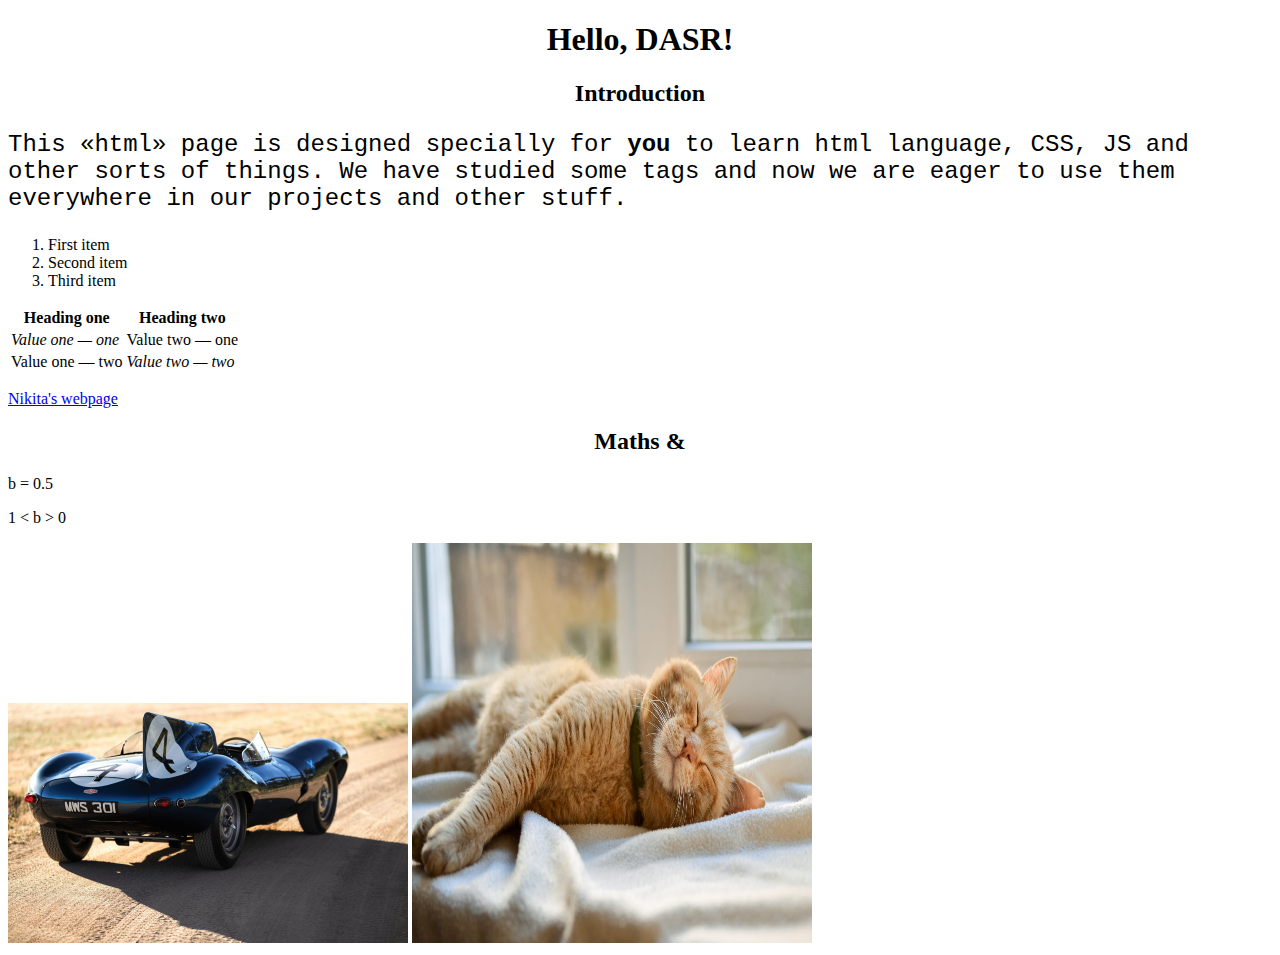
<file: frontend/index.html>
<!DOCTYPE html>
<html lang="en">
<head>
    <meta charset="UTF-8">
    <title>Cool webpage</title>
    <link href="style.css" rel="stylesheet">
</head>
<body>

<h1 style="text-align: center;">Hello, DASR!</h1>
<h2>Introduction</h2>
<p id="unique-paragraph"> This &laquo;html&raquo; page is designed specially for
    <strong>you</strong> to learn html
    language, CSS, JS and other sorts of things. We have studied some tags
    and now we are eager to use them everywhere in our projects and other stuff.</p>
<ol>
    <li>First item
    <li>Second item
    <li>Third item
</ol>
<table>
    <thead>
    <tr>
        <th>Heading one</th>
        <th>Heading two</th>
    </tr>
    </thead>
    <tbody>
    <tr>
        <td class="cursive">Value one &mdash; one</td>
        <td>Value two &mdash; one</td>
    <tr>
        <td>Value one &mdash; two</td>
        <td class="cursive">Value two &mdash; two</td>
    </tr>
    </tbody>
</table>

<p>
    <a href="https://n-popov.github.io">Nikita's webpage</a>
</p>

<h2>Maths &amp;</h2>
<p>b = 0.5</p>
<p> 1 &lt; b &gt; 0</p>

<img src="car.jpg" width="400px">
<img src="cat.jpg" width="400" height="400">

</body>
</html>
</file>
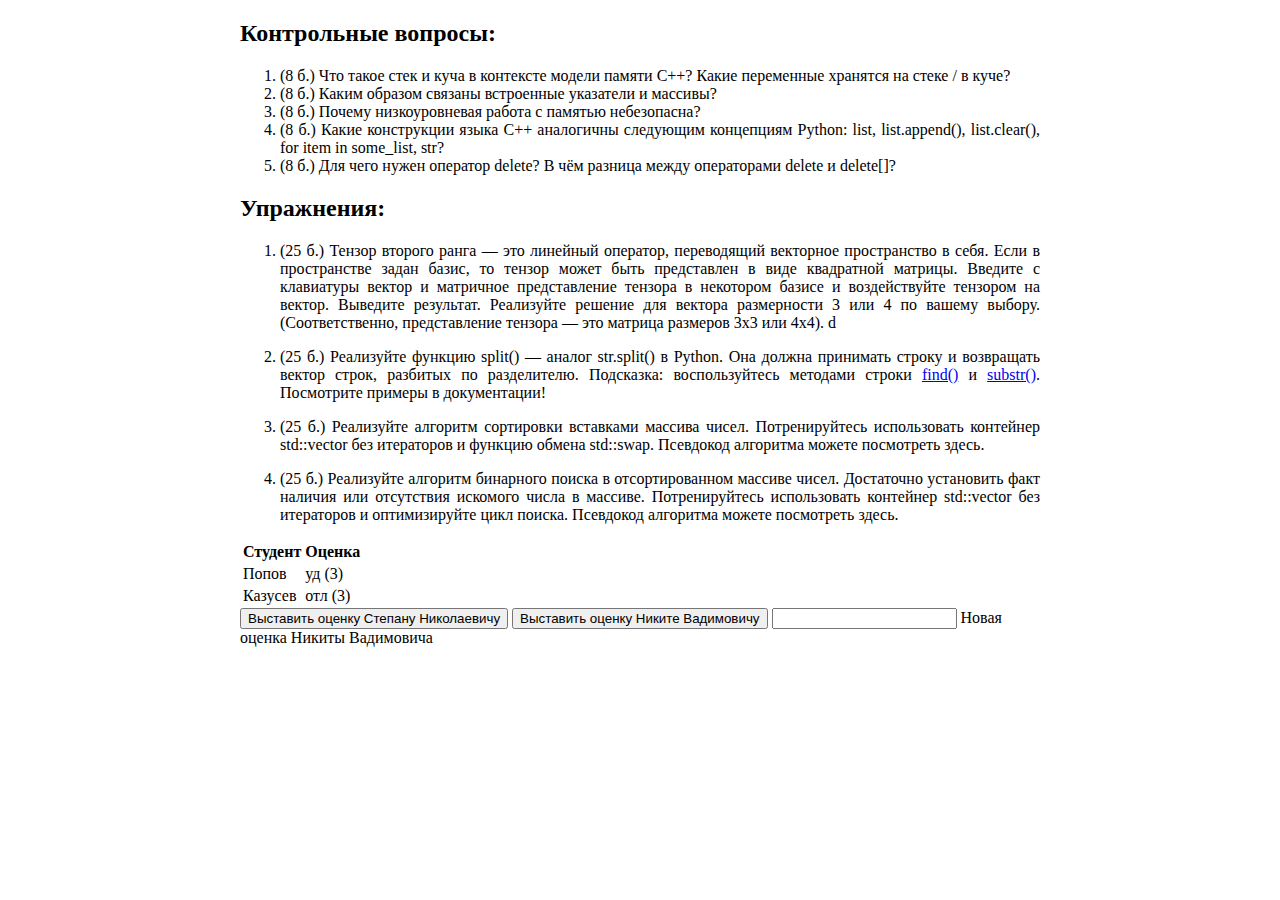
<file: frontend/homework.html>
<!DOCTYPE html>
<html lang="en">
<head>
    <meta charset="UTF-8">
    <title>Title</title>
    <!-- CSS only -->
    <link href="https://cdn.jsdelivr.net/npm/bootstrap@5.2.2/dist/css/bootstrap.min.css" rel="stylesheet"
          integrity="sha384-Zenh87qX5JnK2Jl0vWa8Ck2rdkQ2Bzep5IDxbcnCeuOxjzrPF/et3URy9Bv1WTRi" crossorigin="anonymous">

    <link rel="stylesheet" href="homework.css">

</head>
<body>
<h2>Контрольные вопросы:</h2>
<ol>
    <li>(8 б.) Что такое стек и куча в контексте модели памяти C++? Какие переменные хранятся на стеке / в куче?
    <li>(8 б.) Каким образом связаны встроенные указатели и массивы?
    <li>(8 б.) Почему низкоуровневая работа с памятью небезопасна?
    <li>(8 б.) Какие конструкции языка C++ аналогичны следующим концепциям Python: list, list.append(), list.clear(),
        for item in some_list, str?
    <li>(8 б.) Для чего нужен оператор delete? В чём разница между операторами delete и delete[]?
</ol>
<h2>Упражнения:</h2>
<ol>

    <li><p>(25 б.) Тензор второго ранга — это линейный оператор, переводящий векторное пространство в себя. Если в
        пространстве задан базис, то тензор может быть представлен в виде квадратной матрицы. Введите с клавиатуры
        вектор и матричное представление тензора в некотором базисе и воздействуйте тензором на вектор. Выведите
        результат. Реализуйте решение для вектора размерности 3 или 4 по вашему выбору. (Соответственно, представление
        тензора — это матрица размеров 3х3 или 4х4).
d
    <li><p> (25 б.) Реализуйте функцию split() — аналог str.split() в Python. Она должна принимать строку и возвращать
        вектор строк, разбитых по разделителю.
        Подсказка: воспользуйтесь методами строки
        <a href="https://en.cppreference.com/w/cpp/string/basic_string/find">find()</a> и
        <a href="https://en.cppreference.com/w/cpp/string/basic_string/substr">substr()</a>.
        Посмотрите примеры в документации!

    <li><p> (25 б.) Реализуйте алгоритм сортировки вставками массива чисел. Потренируйтесь использовать контейнер
        std::vector без итераторов и функцию обмена std::swap. Псевдокод алгоритма можете посмотреть здесь.

    <li><p> (25 б.) Реализуйте алгоритм бинарного поиска в отсортированном массиве чисел. Достаточно установить факт
        наличия или отсутствия искомого числа в массиве. Потренируйтесь использовать контейнер std::vector без
        итераторов и оптимизируйте цикл поиска. Псевдокод алгоритма можете посмотреть здесь.

</ol>

<table class="table table-light  table-striped text-center">
    <thead>
        <tr>
            <th>Студент</th>
            <th>Оценка</th>
        </tr>
    </thead>
    <tbody>
        <tr>
            <td>Попов</td>
            <td id="nv-mark">уд (3)</td>
        </tr>
        <tr>
            <td>Казусев</td>
            <td id="sn-mark">отл (3)</td>
        </tr>
    </tbody>
</table>

<button class="btn btn-success" onclick="change('sn-mark')" >Выставить оценку Степану Николаевичу</button>
<button class="btn btn-primary" onclick="changeFromInput('nv-mark', 'nv-input')">Выставить оценку Никите Вадимовичу</button>
<input id="nv-input" type="text"><label for="nv-input"> Новая оценка Никиты Вадимовича</label>
</body>
</html>

<script>
    console.log("Hello from HTML file");
    function change(studentID) {
        const mark = prompt('Выставите оценку:')
        const element = document.getElementById(studentID);
        element.innerText = mark;
    }

    function changeFromInput(studentID, inputID) {
        const markCell = document.getElementById(studentID)
        const newMark = document.getElementById(inputID).value;
        console.log(newMark);
        markCell.innerText = newMark;
        markCell.classList.add('text-success');
    }
</script>
</file>
<file: frontend/style.css>
h2 {
        text-align: center;
    }

    .cursive {
        font-style: italic;
    }

    #unique-paragraph {
        font-size: x-large;
        font-family: Courier, monospace;
    }
</file>
<file: frontend/homework.css>
body {
    max-width: 50em;
    margin: auto auto 5em;
}

li {
    text-align: justify;
}
</file>
